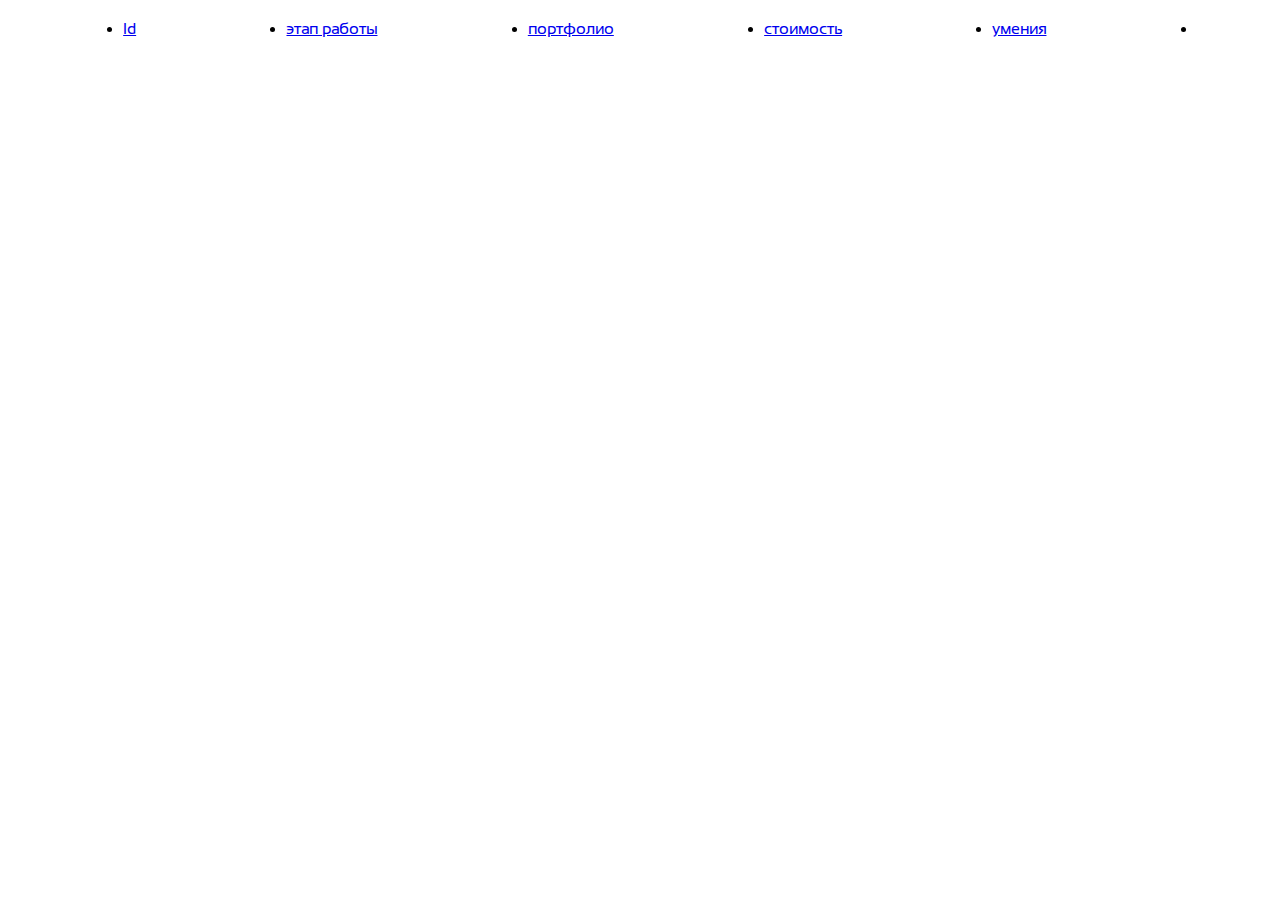
<file: index.html>
<!DOCTYPE html>
<html lang="en">
<head>
    <meta charset="UTF-8">
    <meta http-equiv="X-UA-Compatible" content="IE=edge">
    <meta name="viewport" content="width=device-width, initial-scale=1.0">
    <title>Document</title>
    <link rel="stylesheet" href="style.css">
    <link rel="preconnect" href="https://fonts.googleapis.com">
<link rel="preconnect" href="https://fonts.gstatic.com" crossorigin>
<link href="https://fonts.googleapis.com/css2?family=Rajdhani&display=swap" rel="stylesheet">
</head>
<body>
       
    <div>
   
        <ul class="name">
             <li><a href="index.html">ld </a> </li>
             <li><a href="stage of work.html">этап работы</a></li>
             <li><a href=".html">портфолио</a></li>
             <li><a href="price.html">стоимость</a></li>
             <li><a href="skills.html">умения</a></li>
             <li><a href=".html"></a></li>
       </ul>
          
         </div>

       
        

















</body>
</html>
</file>
<file: style.css>
@font-face {
    font-family: 'Sansation';
    src: url('sansation/Sansation-Regular.ttf') format('truetype'); /* Chrome 4+, Firefox 3.5, Opera 10+, Safari 3—5 */
}  
body{
    font-family: 'Sansation','Rajdhani', sans-serif;;
}

.name{
    size: 79px;
    display: flex; 
    margin-top: 20px;
    border-radius: 15px;
    overflow: hidden;
    height: 50px;
    justify-content: space-around;
   text-decoration: none;
}

.block-name{
    background: #C7B498;
border: 2px solid #000000;
    border-radius: 5px;
    display: flex;
    margin-top: 10px;
    justify-content: center;
    width: fit-content;
    padding: 6px;   
}
.sOw{
    display: flex;
    margin-top: 10px;
    justify-content: center 
}
button{
     display: flex;
    margin-top: 10px;
    justify-content: center 
}
main{
    max-width: 1200px;
    margin: 0 auto;
    display: flex;
    flex-direction: column;
    align-items: center;
    gap: 15px;
}
.etab-raboti,.portfolio-img,.web-img{
    background: #EAEAEA;
    padding: 20px;
    box-shadow: 1px 1px 7px 0px #00000085;
    display: flex;
    flex-direction: column;
    align-items: center;
}

.portfolio-img img{
    width: 28%;
}
.portfolio-img section{
display: flex;
justify-content: center;
align-items: center;
gap: 74px;
}

/* .web-img{
    justify-content: center;
    background: #EAEAEA;
    padding: 20px;
    box-shadow: 1px 1px 7px 0px #00000085;
    display: flex;
    flex-direction: column;
    align-items: center;
    
} */
.web-img img{
    height: 515px;
}
.text-left{
    align-self: normal;
}
.price, .skill{
    display: flex;
    justify-content: center;
    margin: 20px 0px;
    flex-direction: column;
    align-items: center;
}
.price img{
   width: 53%;
    }
</file>
